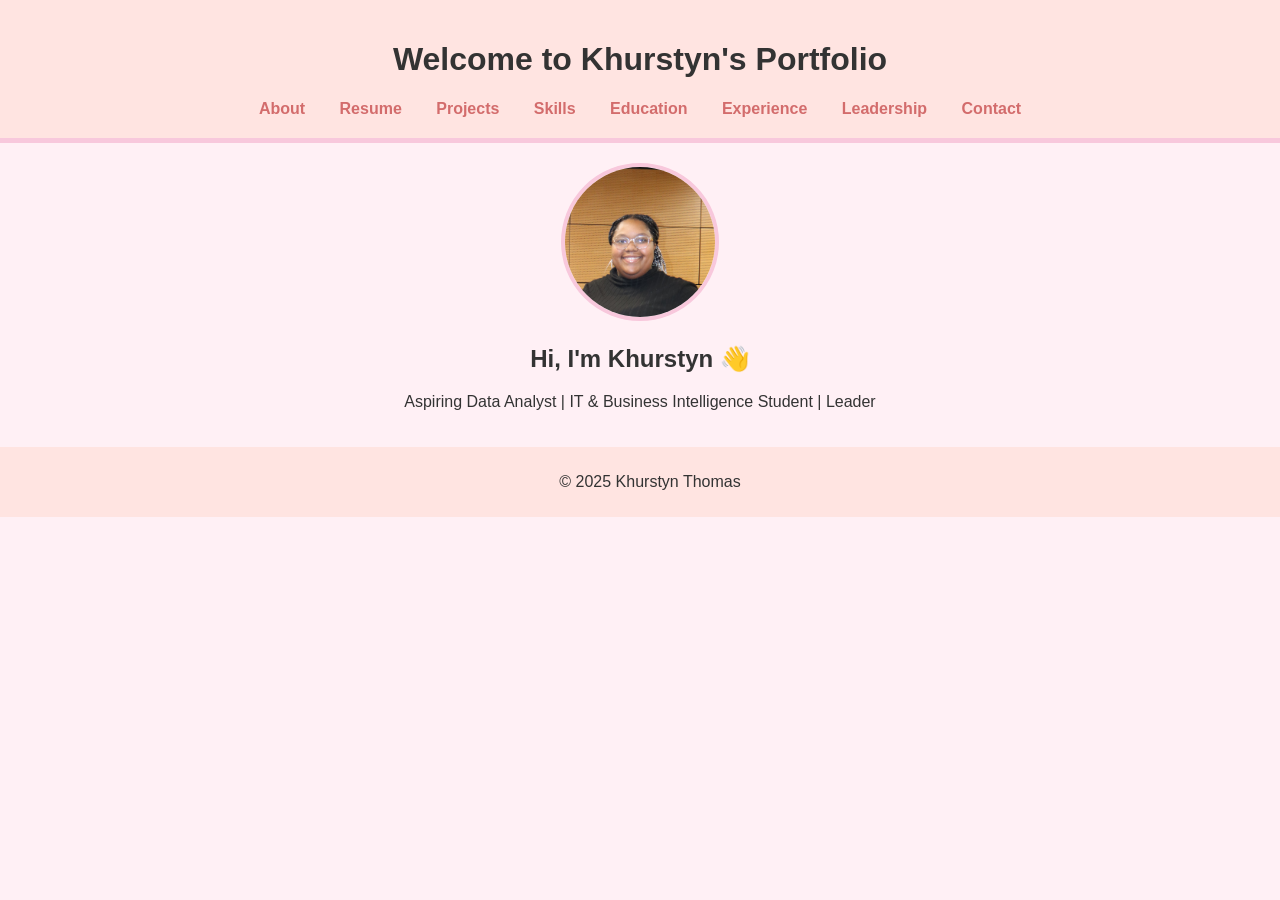
<file: index.html>
<!DOCTYPE html>
<html lang="en">
<head>
    <meta charset="UTF-8">
    <meta name="viewport" content="width=device-width, initial-scale=1.0">
    <title>Khurstyn Thomas | Portfolio</title>
    <link rel="stylesheet" href="style.css">
</head>
<body>
    <header>
        <h1>Welcome to Khurstyn's Portfolio</h1>
        <nav>
            <a href="about.html">About</a>
            <a href="resume.html">Resume</a>
            <a href="projects.html">Projects</a>
            <a href="skills.html">Skills</a>
            <a href="education.html">Education</a>
            <a href="experience.html">Experience</a>
            <a href="leadership.html">Leadership</a>
            <a href="contact.html">Contact</a>
        </nav>
    </header>
    <main style="text-align:center;">
        <img src="profile.jpg" alt="Khurstyn Thomas" class="profile-pic">
        <h2>Hi, I'm Khurstyn 👋</h2>
        <p>Aspiring Data Analyst | IT & Business Intelligence Student | Leader</p>
    </main>
    <footer>
        <p>&copy; 2025 Khurstyn Thomas</p>
    </footer>
</body>
</html>
</file>
<file: style.css>
body {
    margin: 0;
    font-family: 'Segoe UI', Tahoma, Geneva, Verdana, sans-serif;
    background-color: #fff0f5;
    color: #333;
}

header {
    background-color: #ffe4e1;
    padding: 20px;
    text-align: center;
    border-bottom: 5px solid #f8c8dc;
}

nav a {
    margin: 0 15px;
    text-decoration: none;
    color: #d36c6c;
    font-weight: bold;
}

main {
    padding: 20px;
}

.profile-pic {
    border-radius: 50%;
    width: 150px;
    height: 150px;
    object-fit: cover;
    border: 4px solid #f8c8dc;
}

footer {
    background-color: #ffe4e1;
    text-align: center;
    padding: 10px;
    position: relative;
    bottom: 0;
    width: 100%;
}
</file>
